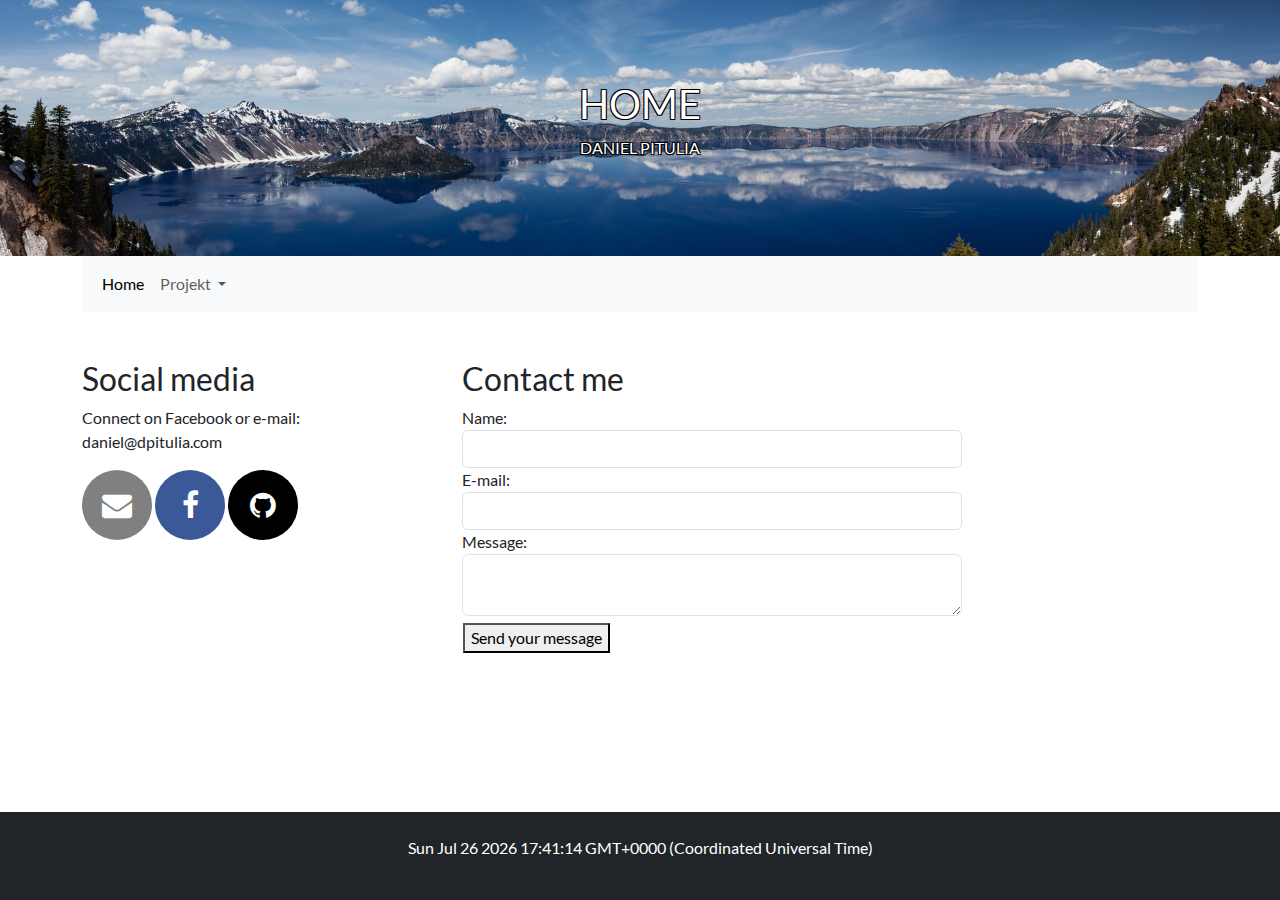
<file: public_html/index.html>
<!DOCTYPE html>
<html lang="en">

<head>
	<title>dpitulia</title>
	<meta charset="utf-8">
	<meta name="viewport" content="width=device-width, initial-scale=1">
	<link href="https://cdn.jsdelivr.net/npm/bootstrap@5.1.3/dist/css/bootstrap.min.css" rel="stylesheet">
	<link rel="stylesheet" href="https://cdnjs.cloudflare.com/ajax/libs/font-awesome/4.7.0/css/font-awesome.min.css">
	<link rel="stylesheet" href="css/styles.css">
	<link rel="stylesheet" media="screen" href="https://fontlibrary.org//face/fifteen" type="text/css" />
	<script src="https://cdn.jsdelivr.net/npm/bootstrap@5.1.3/dist/js/bootstrap.bundle.min.js"></script>
</head>

<body class="d-flex flex-column min-vh-100">

	<div id="topBanner" class="bg-dark text-white text-center ">
		<h1>HOME</h1>
		<p>DANIEL PITULIA</p>
	</div>

	<!-- Canvas for airplane animation-->

	<div class="container">
		<nav class="navbar navbar-expand-lg navbar-light bg-light">
			<div class="container-fluid">
				<button class="navbar-toggler" type="button" data-bs-toggle="collapse"
					data-bs-target="#navbarNavDropdown" aria-controls="navbarNavDropdown" aria-expanded="false"
					aria-label="Toggle navigation">
					<span class="navbar-toggler-icon"></span>
				</button>
				<div class="collapse navbar-collapse" id="navbarNavDropdown">
					<ul class="navbar-nav">
						<li class="nav-item">
							<a class="nav-link active" aria-current="page" href="index.html">Home</a>
						</li>

						<li class="nav-item dropdown">
							<a class="nav-link dropdown-toggle" href="#" id="navbarDropdownMenuLink" role="button"
								data-bs-toggle="dropdown" aria-expanded="false">
								Projekt
							</a>
							<ul class="dropdown-menu" aria-labelledby="navbarDropdownMenuLink">
								<li><a class="dropdown-item" href="publictransport.html">Tidtabeller
										Kollektivtrafik</a></li>
								<li><a class="dropdown-item" href="chat.html">Chat</a></li>
								<li><a class="dropdown-item" href="raspberry.html">Raspberry Pi 🥧️</a></li>
								<li><a class="dropdown-item" href="unitcircle.html">Enhetscirkel</a>
								</li>
							</ul>
						</li>
					</ul>
				</div>
			</div>
		</nav>
	</div>
	<div class="container mt-5">
		<div class="row">
			<div class="col-sm-4">
				<h2>Social media</h2>
				<p>Connect on Facebook or e-mail: daniel@dpitulia.com</p>
				<a href="mailto:daniel@dpitulia.com" class="fa fa-envelope"></a>
				<a href="https://www.facebook.com/danielpitulia/" class="fa fa-facebook"></a>
				<a href="https://www.github.com/danielpitulia/" class="fa fa-github"></a>
				<hr class="d-sm-none">
			</div>
			<div class="col-sm-8">
				<h2>Contact me</h2>
				<form action="mail-script.php" method="POST">
					<ul>
						<li>
							<label for="name">Name: </label>
							<input type="text" id="name" name="name" class="form-control">
						</li>
						<li>
							<label for="mail">E-mail: </label>
							<input type="email" id="email" name="email" class="form-control">
						</li>
						<li>
							<label for="message">Message: </label>
							<textarea id="msg" name="message" class="form-control"></textarea>
						</li>
						<li id="sendButton" class="btn">
							<button type="submit" value="send" name="submit">Send your message</button>
						</li>
					</ul>
				</form>
			</div>
		</div>
	</div>

	<footer class="mt-auto">
		<div class="mt-5 p-4 bg-dark text-white text-center">

			<p id="dates"></p>
		</div>
	</footer>

</body>
<script src="js/datefooter.js"></script>
</html>
</file>
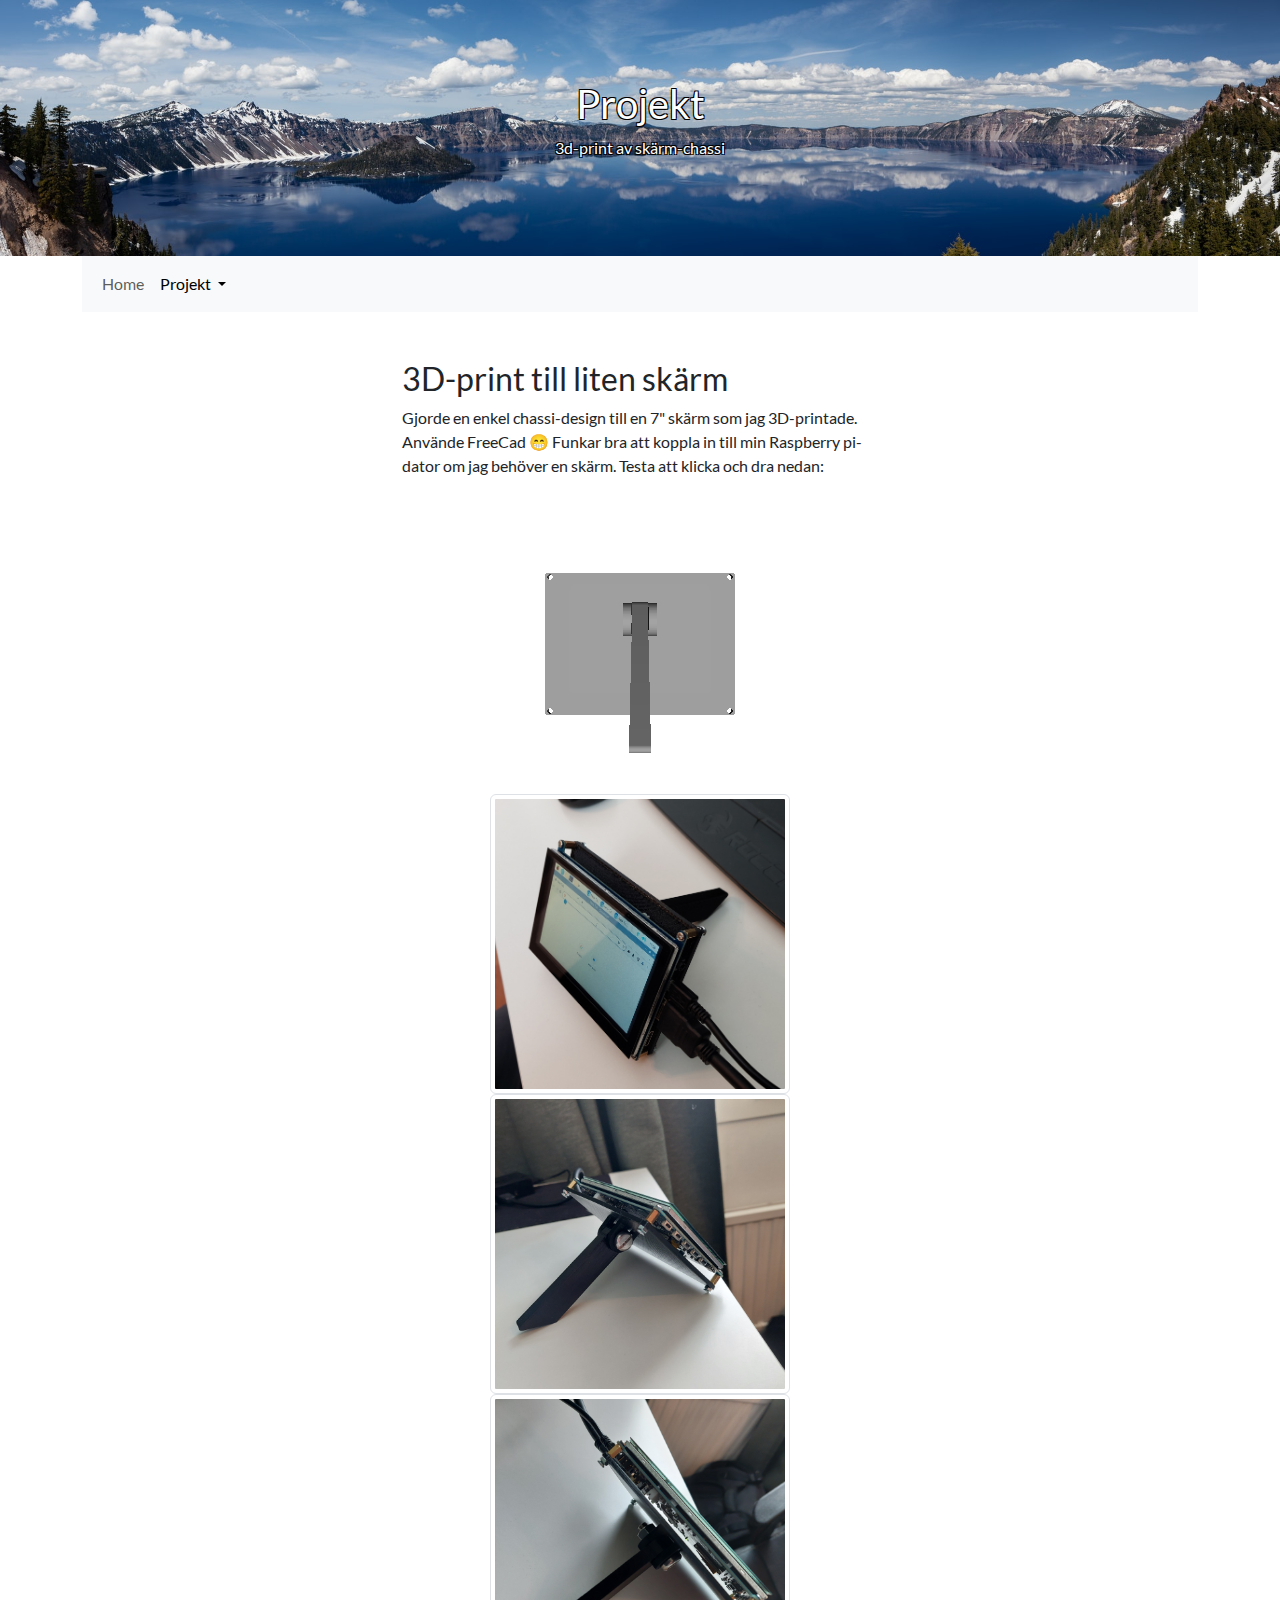
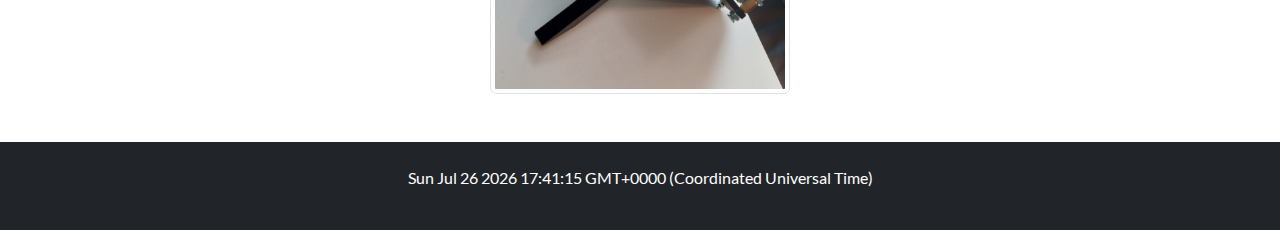
<file: public_html/3dprint.html>
<!DOCTYPE html>
<html lang="en">

<head>
	<title>dpitulia</title>
	<meta charset="utf-8">
	<meta name="viewport" content="width=device-width, initial-scale=1">
	<link href="https://cdn.jsdelivr.net/npm/bootstrap@5.1.3/dist/css/bootstrap.min.css" rel="stylesheet">
	<link rel="stylesheet" href="https://cdnjs.cloudflare.com/ajax/libs/font-awesome/4.7.0/css/font-awesome.min.css">
	<link rel="stylesheet" href="css/styles.css">
	<link rel="stylesheet" href="css/styles_3dprint.css">
	<link rel="stylesheet" media="screen" href="https://fontlibrary.org//face/fifteen" type="text/css" />
	<script src="https://cdn.jsdelivr.net/npm/bootstrap@5.1.3/dist/js/bootstrap.bundle.min.js"></script>
	<script type='text/javascript' src='https://cdn.scaledrone.com/scaledrone.min.js'></script>



</head>

<body class="d-flex flex-column min-vh-100">

	<div id="topBanner" class="bg-dark text-white text-center ">
		<h1>Projekt</h1>
		<p>3d-print av skärm-chassi</p>
	</div>

	<div class="container">
		<nav class="navbar navbar-expand-lg navbar-light bg-light">
			<div class="container-fluid">

				<button class="navbar-toggler" type="button" data-bs-toggle="collapse"
					data-bs-target="#navbarNavDropdown" aria-controls="navbarNavDropdown" aria-expanded="false"
					aria-label="Toggle navigation">
					<span class="navbar-toggler-icon"></span>
				</button>
				<div class="collapse navbar-collapse" id="navbarNavDropdown">
					<ul class="navbar-nav">
						<li class="nav-item">
							<a class="nav-link" aria-current="page" href="index.html">Home</a>
						</li>

						<li class="nav-item dropdown">
							<a class="nav-link dropdown-toggle active" href="#" id="navbarDropdownMenuLink"
								role="button" data-bs-toggle="dropdown" aria-expanded="false">
								Projekt
							</a>
							<ul class="dropdown-menu" aria-labelledby="navbarDropdownMenuLink">
								<li><a class="dropdown-item" href="publictransport.html">Tidtabeller
										Kollektivtrafik</a></li>
								<li><a class="dropdown-item" href="chat.html">Chattrum</a></li>
								<li><a class="dropdown-item active" href="3dprint.html">3D-print av skärm-chassi</a>
								</li>
								<li><a class="dropdown-item" href="unitcircle.html">Enhetscirkel</a>
								</li>
							</ul>
						</li>
					</ul>
				</div>
			</div>
		</nav>
	</div>

	<div id="photos" class="container mt-5">
		<h2>3D-print till liten skärm</h2>
		<p>Gjorde en enkel chassi-design till en 7" skärm som jag 3D-printade.
			Använde FreeCad 😁 Funkar bra att koppla in till min Raspberry pi-dator om jag behöver en skärm. Testa att klicka och dra nedan:</p>
		<div id="stl_cont"></div>
		<img class="img-fluid img-thumbnail photo3d" src="img/raspi1.jpg">
		<img class="img-fluid img-thumbnail photo3d" src="img/raspi2.jpg">
		<img class="img-fluid img-thumbnail photo3d" src="img/raspi3.jpg">
	</div>

	<footer class="mt-auto">
		<div class="mt-5 p-4 bg-dark text-white text-center">
			<p id="dates"></p>
		</div>
	</footer>

</body>
<script src="js/datefooter.js"></script>
<script src="js/stl_viewer.min.js"></script>
<script src="js/3dprint.js"></script>

</html>
</file>
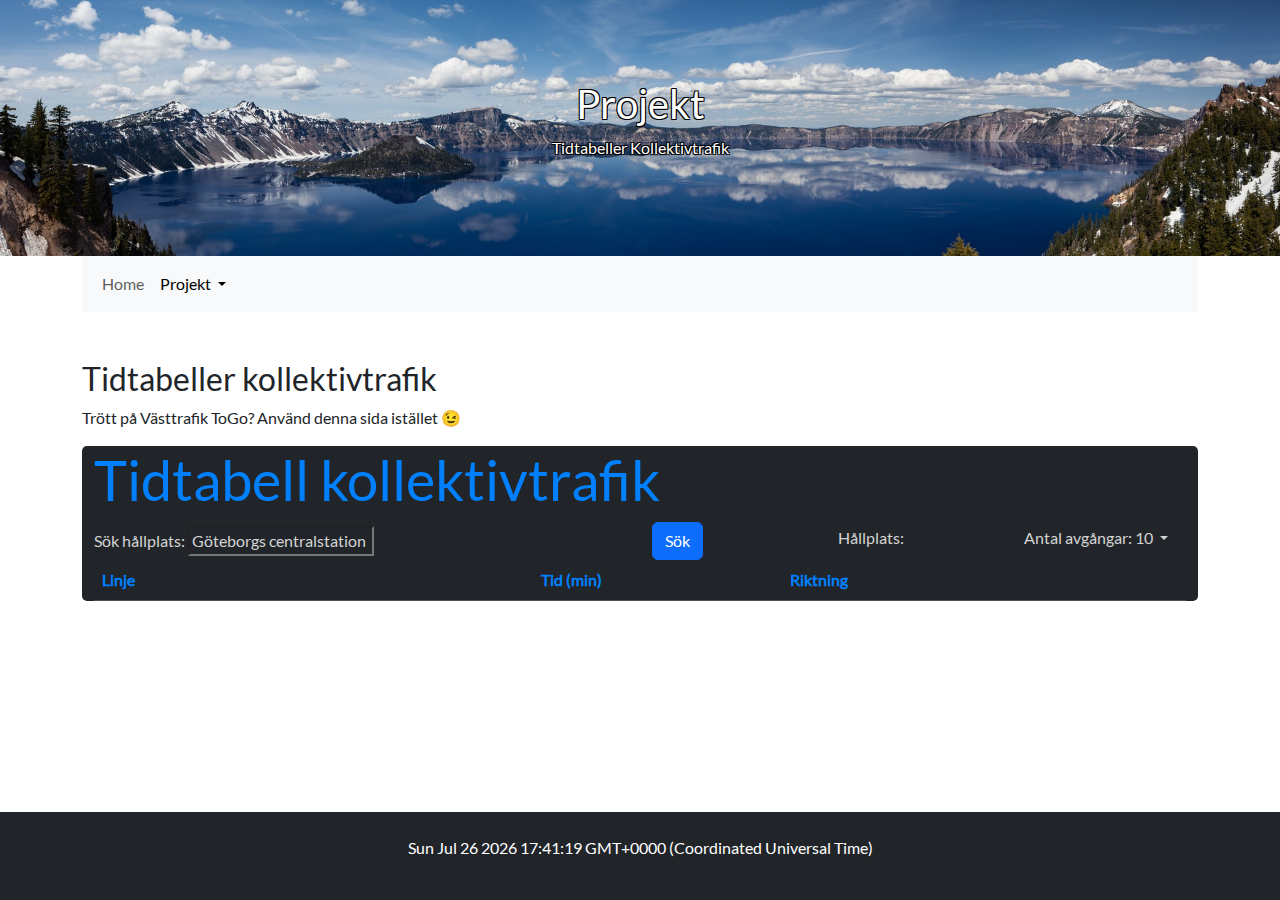
<file: public_html/publictransport.html>
<!DOCTYPE html>
<html lang="en">

<head>
	<title>dpitulia</title>
	<meta charset="utf-8">
	<meta name="viewport" content="width=device-width, initial-scale=1">
	<link href="https://cdn.jsdelivr.net/npm/bootstrap@5.1.3/dist/css/bootstrap.min.css" rel="stylesheet">
	<link rel="stylesheet" href="https://cdnjs.cloudflare.com/ajax/libs/font-awesome/4.7.0/css/font-awesome.min.css">
	<link rel="stylesheet" href="css/styles.css">
	<link rel="stylesheet" href="css/styles_publictransport.css">
	<link rel="stylesheet" media="screen" href="https://fontlibrary.org//face/fifteen" type="text/css" />
	<script src="https://cdn.jsdelivr.net/npm/bootstrap@5.1.3/dist/js/bootstrap.bundle.min.js"></script>

</head>

<body class="d-flex flex-column min-vh-100">

	<div id="topBanner" class="bg-dark text-white text-center ">
		<h1>Projekt</h1>
		<p>Tidtabeller Kollektivtrafik</p>
	</div>

	<div class="container">
		<nav class="navbar navbar-expand-lg navbar-light bg-light">
			<div class="container-fluid">

				<button class="navbar-toggler" type="button" data-bs-toggle="collapse" data-bs-target="#navbarNavDropdown" aria-controls="navbarNavDropdown" aria-expanded="false" aria-label="Toggle navigation">
					<span class="navbar-toggler-icon"></span>
				</button>
				<div class="collapse navbar-collapse" id="navbarNavDropdown">
					<ul class="navbar-nav">
						<li class="nav-item">
							<a class="nav-link" aria-current="page" href="index.html">Home</a>
						</li>

						<li class="nav-item dropdown">
							<a class="nav-link dropdown-toggle active" href="#" id="navbarDropdownMenuLink" role="button" data-bs-toggle="dropdown" aria-expanded="false">
								Projekt
							</a>
							<ul class="dropdown-menu" aria-labelledby="navbarDropdownMenuLink">
								<li><a class="dropdown-item active" href="publictransport.html">Tidtabeller Kollektivtrafik</a></li>
								<li><a class="dropdown-item" href="chat.html">Chattrum</a></li>
								<li><a class="dropdown-item" href="raspberry.html">Raspberry Pi 🥧️</a></li>
								<li><a class="dropdown-item" href="unitcircle.html">Enhetscirkel</a></li>
							</ul>
						</li>
					</ul>
				</div>
			</div>
		</nav>
	</div>

	<div class="container mt-5">

		<h2 class ="public-transport">Tidtabeller kollektivtrafik</h2>
		<p class="public-transport">Trött på Västtrafik ToGo? Använd denna sida istället 😉</p>

		<div class="public-transport container-fluid mt-3 bg-dark">
			<h3 class="display-4 textDepartureBlue"> Tidtabell kollektivtrafik</h3>
			<div class="row">
				<div class="col-sm-6 textDepartureWhite">Sök hållplats:
					<input type="text" id="myText" size="20" class="bg-dark textDepartureWhite" value = "Göteborgs centralstation	">

				</div>
				<div class="col-sm-2">
					<button id="myBtn" class="btn btn-primary">Sök</button>
				</div>
				<div id ="stopText" class="col-sm-2 textDepartureWhite stopText">
					Hållplats:
				</div>
				<div class="col-sm-2 stopText">
					<li class="nav-item dropdown">
						<a id="activeDeparture" class="dropdown-toggle text-white textDepartureWhite" href="#" role="button" data-bs-toggle="dropdown" aria-expanded="false">
							Antal avgångar: 10
						</a>
						<ul id="selectDep" class="dropdown-menu" aria-labelledby="navbarDropdownMenuLink">
							<li class="selectDepartureAmount">1</li>
							<li class="selectDepartureAmount">2</li>
							<li class="selectDepartureAmount">3</li>
							<li class="selectDepartureAmount">4</li>
							<li class="selectDepartureAmount">5</li>
							<li class="selectDepartureAmount">6</li>
							<li class="selectDepartureAmount">7</li>
							<li class="selectDepartureAmount">8</li>
							<li class="selectDepartureAmount">9</li>
							<li class="selectDepartureAmount">10</li>
						</ul>
					</li>
				</div>
			</div>

			<div>
				<table class="table table-dark">
					<tbody id = "tableDepartures" >
					<tr>
					  <th style="color: #0080FF;">Linje</th>
					  <th style="color: #0080FF;">Tid (min)</th>
					  <th style="color: #0080FF;">Riktning</th>
					</tr>
					</tbody>
				</table>
			</div>
		</div>

	</div>

	<footer class="mt-auto">
		<div class="mt-5 p-4 bg-dark text-white text-center">
			<p id="dates"></p>
		</div>
	</footer>

</body>
<script src="js/datefooter.js"></script>
<script src="js/publictransport.js"></script>

</html>
</file>
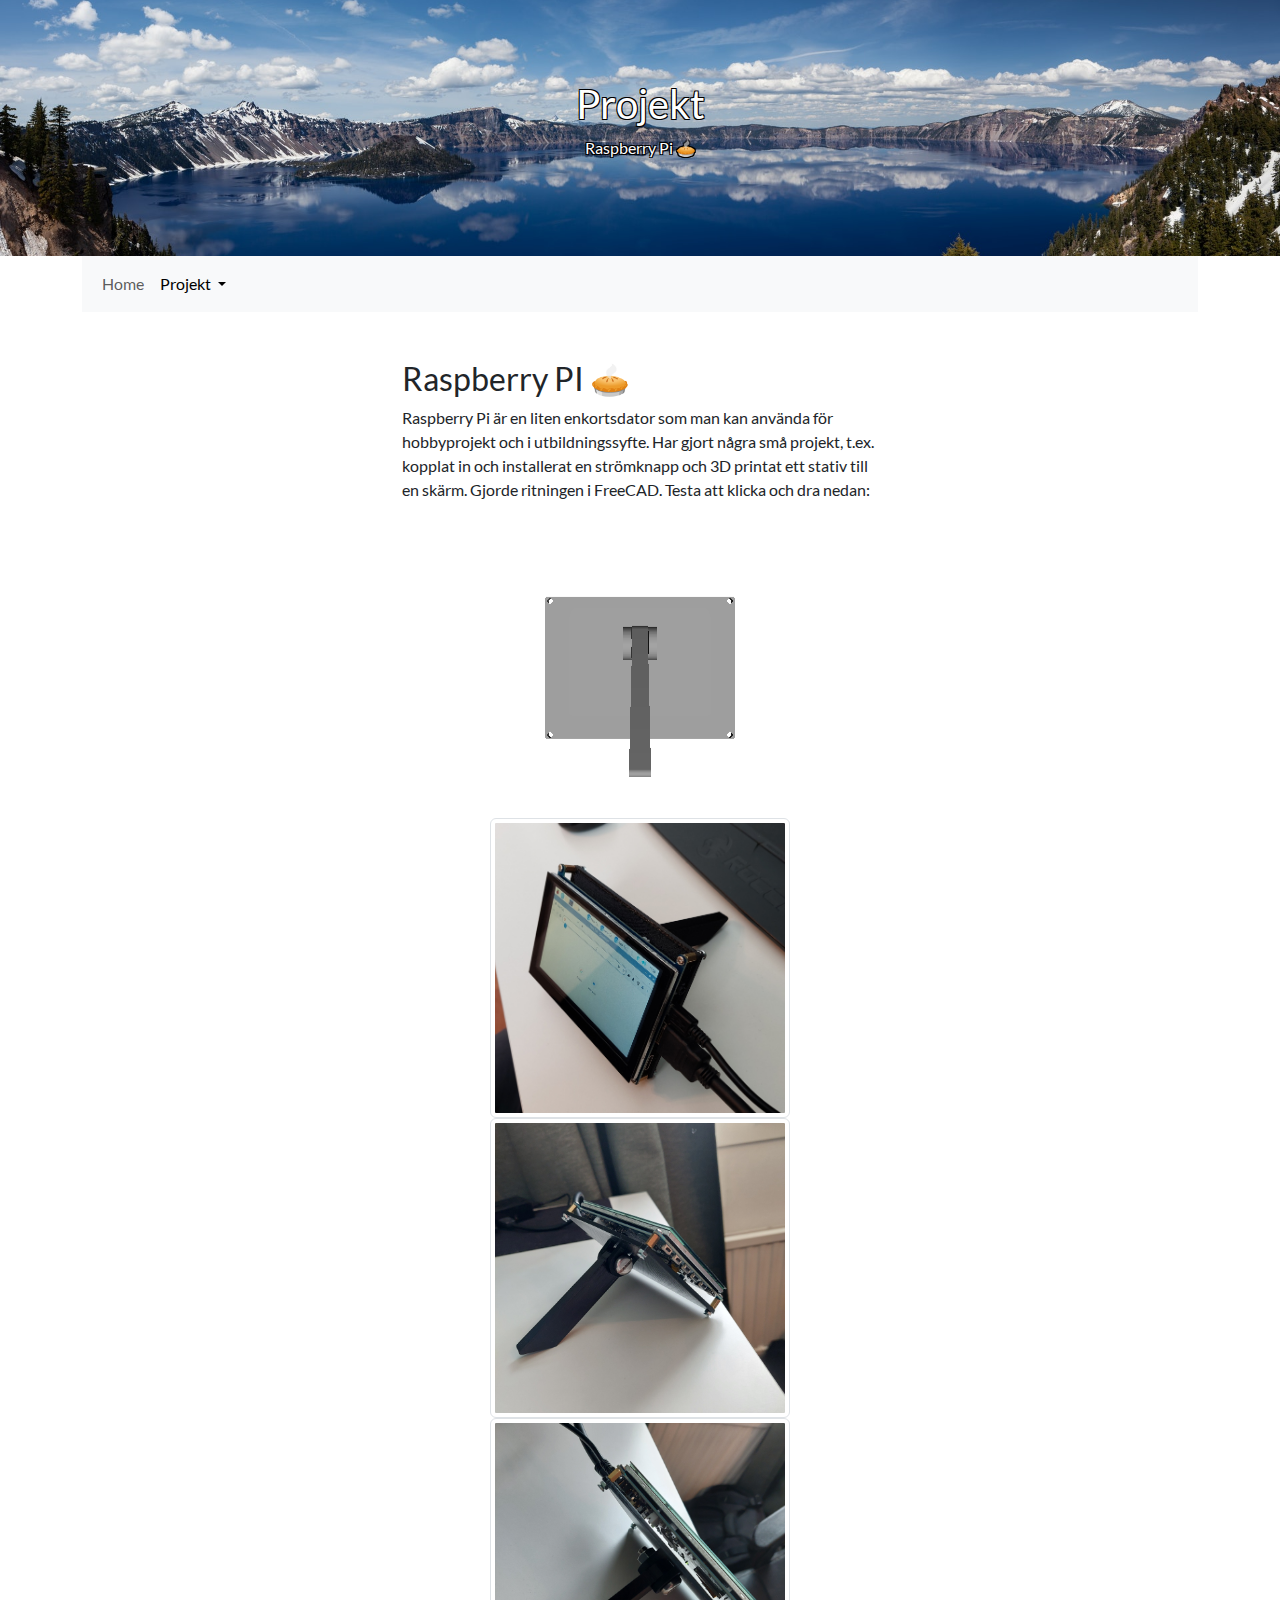
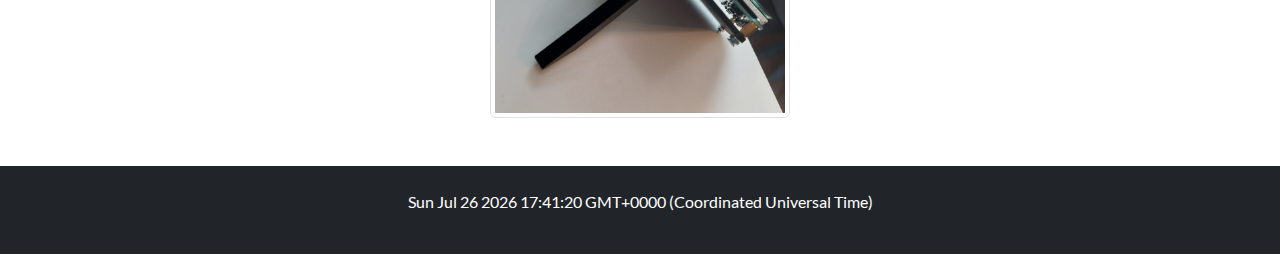
<file: public_html/raspberry.html>
<!DOCTYPE html>
<html lang="en">

<head>
	<title>dpitulia</title>
	<meta charset="utf-8">
	<meta name="viewport" content="width=device-width, initial-scale=1">
	<link href="https://cdn.jsdelivr.net/npm/bootstrap@5.1.3/dist/css/bootstrap.min.css" rel="stylesheet">
	<link rel="stylesheet" href="https://cdnjs.cloudflare.com/ajax/libs/font-awesome/4.7.0/css/font-awesome.min.css">
	<link rel="stylesheet" href="css/styles.css">
	<link rel="stylesheet" href="css/styles_3dprint.css">
	<link rel="stylesheet" media="screen" href="https://fontlibrary.org//face/fifteen" type="text/css" />
	<script src="https://cdn.jsdelivr.net/npm/bootstrap@5.1.3/dist/js/bootstrap.bundle.min.js"></script>
	<script type='text/javascript' src='https://cdn.scaledrone.com/scaledrone.min.js'></script>



</head>

<body class="d-flex flex-column min-vh-100">

	<div id="topBanner" class="bg-dark text-white text-center ">
		<h1>Projekt</h1>
		<p>Raspberry Pi 🥧️</p>
	</div>

	<div class="container">
		<nav class="navbar navbar-expand-lg navbar-light bg-light">
			<div class="container-fluid">

				<button class="navbar-toggler" type="button" data-bs-toggle="collapse"
					data-bs-target="#navbarNavDropdown" aria-controls="navbarNavDropdown" aria-expanded="false"
					aria-label="Toggle navigation">
					<span class="navbar-toggler-icon"></span>
				</button>
				<div class="collapse navbar-collapse" id="navbarNavDropdown">
					<ul class="navbar-nav">
						<li class="nav-item">
							<a class="nav-link" aria-current="page" href="index.html">Home</a>
						</li>

						<li class="nav-item dropdown">
							<a class="nav-link dropdown-toggle active" href="#" id="navbarDropdownMenuLink"
								role="button" data-bs-toggle="dropdown" aria-expanded="false">
								Projekt
							</a>
							<ul class="dropdown-menu" aria-labelledby="navbarDropdownMenuLink">
								<li><a class="dropdown-item" href="publictransport.html">Tidtabeller
										Kollektivtrafik</a></li>
								<li><a class="dropdown-item" href="chat.html">Chattrum</a></li>
								<li><a class="dropdown-item active" href="raspberry.html">Raspberry Pi 🥧️</a>
								</li>
								<li><a class="dropdown-item" href="unitcircle.html">Enhetscirkel</a>
								</li>
							</ul>
						</li>
					</ul>
				</div>
			</div>
		</nav>
	</div>

	<div id="photos" class="container mt-5">
		<h2>Raspberry PI 🥧️ </h2>
		<p>Raspberry Pi är en liten enkortsdator som man kan använda för hobbyprojekt och i utbildningssyfte.
			Har gjort några små projekt, t.ex. kopplat in och installerat en strömknapp  och 3D printat ett stativ till en skärm.
			Gjorde ritningen i FreeCAD.
			Testa att klicka och dra nedan:</p>
		<div id="stl_cont"></div>
		<img class="img-fluid img-thumbnail photo3d" src="img/raspi1.jpg">
		<img class="img-fluid img-thumbnail photo3d" src="img/raspi2.jpg">
		<img class="img-fluid img-thumbnail photo3d" src="img/raspi3.jpg">
	</div>

	<footer class="mt-auto">
		<div class="mt-5 p-4 bg-dark text-white text-center">
			<p id="dates"></p>
		</div>
	</footer>

</body>
<script src="js/datefooter.js"></script>
<script src="js/stl_viewer.min.js"></script>
<script src="js/3dprint.js"></script>

</html>
</file>
<file: public_html/css/styles.css>
/* Style all font awesome icons */
 @font-face {
   font-family: 'Lato';
   src: URL('./../fonts/Lato-Regular.ttf');
 }


body {
  font-family: 'Lato';
}

li {
  max-width: 500px;
  list-style-type: none;
}

ul {
  padding-left: 0px;
}

#topBanner{
  background-image: url("../img/home.jpg");
  background-size: cover;
  background-position: center;
  background-repeat: no-repeat;
  background-size: cover;
  -webkit-background-size: cover;
  -moz-background-size: cover;
  -o-background-size: cover;
  height:100%;
  padding: 5rem !important;
  text-shadow:
    -1px -1px 0 #000,
    1px -1px 0 #000,
    -1px 1px 0 #000,
    1px 1px 0 #000;
}

#footer {
  border-top-width: 12rem;
  border-top-style: solid;
}

.fa {
  padding: 20px;
  font-size: 30px;
  width: 70px;
  text-align: center;
  text-decoration: none;
  border-radius: 50%;
}

.fa-github, .fa-github:hover {
  background: black;
  color: white;
}

/* Add a hover effect if you want */
.fa:hover {
  opacity: 0.7;
}

#sendButton {
  padding-left: 0px;
}

/* Set a specific color for each brand */

/* Facebook */
.fa-facebook, .fa-facebook:hover {
  background: #3B5998;
  color: white;
}

/* Email */
.fa-envelope, .fa-envelope:hover {
  color: white;
  background: #808080;
}
</file>
<file: public_html/css/styles_3dprint.css>
#photos{
    max-width: 500px !important;
}

#stl_cont{
    width: 300px;
    height: 300px;
    margin: auto;
}

.photo3d {
    display: block;
    width: 300px;
    height: 300px;
    margin: 0 auto;
}
</file>
<file: public_html/css/styles_publictransport.css>
#myBtn:focus {
  box-shadow: none !important;
}

td {
  text-align: left;
  color: #D3D3D3;
}

tr td:nth-child(2), tr th:nth-child(2){
  text-align: center;
}

tr th {
  text-align: left;
}

.stopText, #myText {
  margin-top: 4px;
}

.public-transport {
  border-radius: 5px;
}
#changeDepartureTotal {
  overflow-y:scroll;
  height:25px;
}

#changeDepartureTotal button{
  height:25px;
  width:25px;
}

#activeDeparture{
  text-decoration: none;
}

.textDepartureWhite{
  color: #D3D3D3 !important;
}

.textDepartureBlue{
  color: #0080FF !important;
}
</file>
